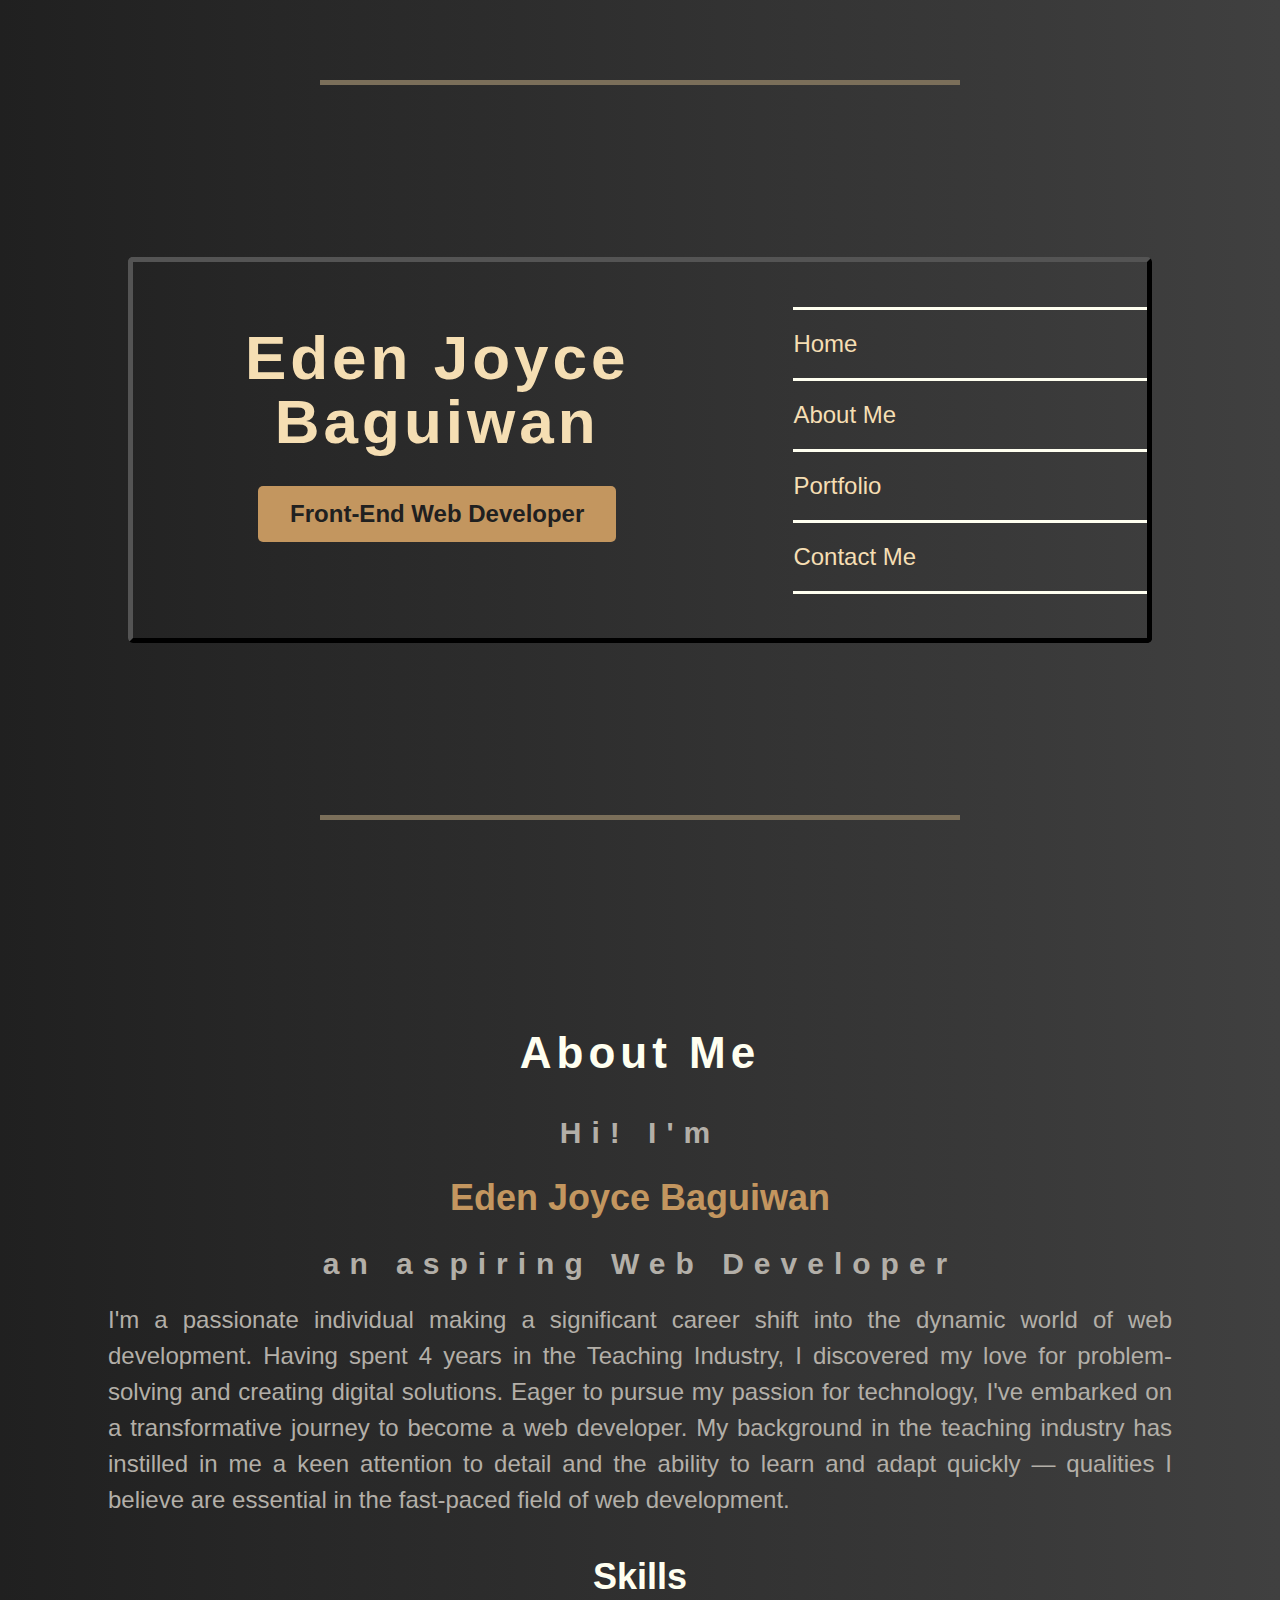
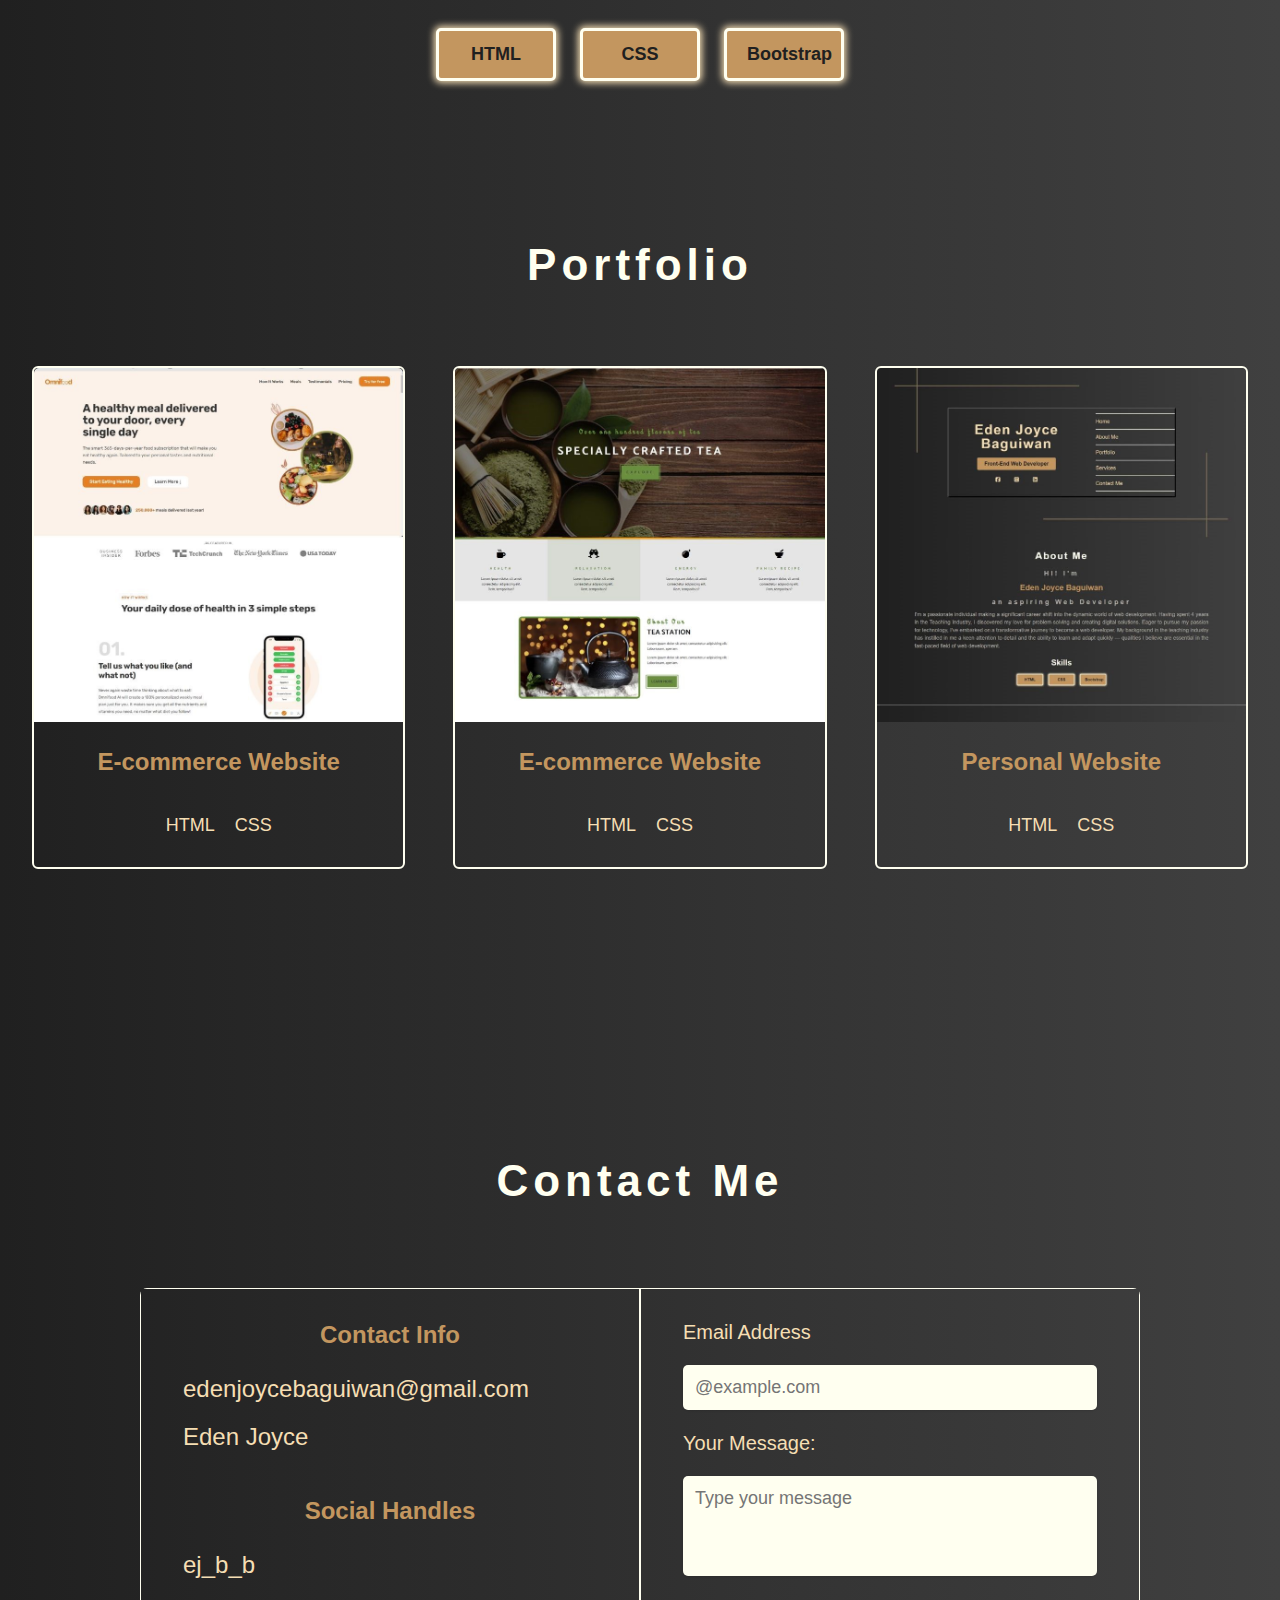
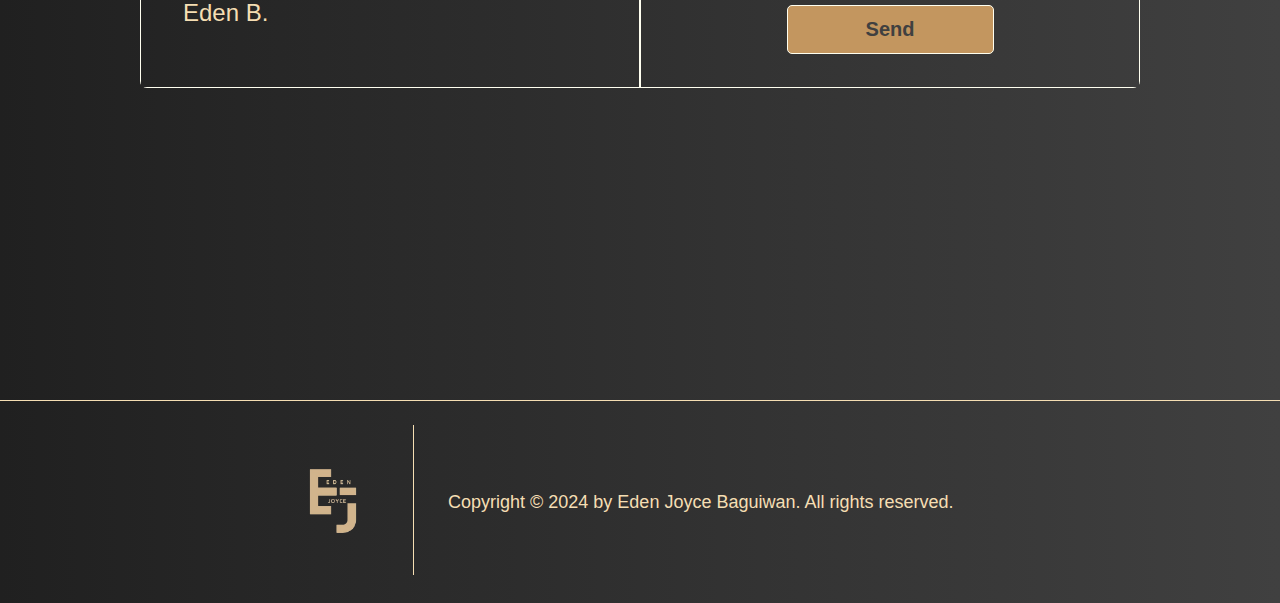
<file: index.html>
<!DOCTYPE html>
<html lang="en">
<head>
    <meta charset="UTF-8">
    <meta name="viewport" content="width=device-width, initial-scale=1, maximum-scale=1, user-scalable=0">
    
    <link rel="stylesheet" href="./css/style.css">
    <link rel="stylesheet" href="./css/responsive.css">

    <link rel="preconnect" href="https://fonts.googleapis.com">
    <link rel="preconnect" href="https://fonts.gstatic.com" crossorigin>
    <link href="https://fonts.googleapis.com/css2?family=Rubik:wght@400;500;600;700&display=swap" rel="stylesheet">

    <link rel="stylesheet" href="https://cdnjs.cloudflare.com/ajax/libs/font-awesome/6.5.1/css/all.min.css"
    integrity="sha512-DTOQO9RWCH3ppGqcWaEA1BIZOC6xxalwEsw9c2QQeAIftl+Vegovlnee1c9QX4TctnWMn13TZye+giMm8e2LwA=="
    crossorigin="anonymous" referrerpolicy="no-referrer" />

    <title>Portfolio Website</title>
</head>
<body>
    <main class="main-page">
        
        <section class="section-hero">
            <div class="hero">
                <div class="hero-text-box">
                    <h1 class="heading-primary">Eden Joyce Baguiwan</h1>
                    <p class="hero-description">Front-End Web Developer
                    </p>
                    <div>
                        <ul class="icon-list"> 
                            <li class="icons"><a href="https://web.facebook.com/jaeyouweng.biendcy" target="_blank"><i class="fa-brands fa-square-facebook"></i></a></li>
                            <li class="icons"><a href="https://www.instagram.com/ej_b_b/" target="_blank"><i class="fa-brands fa-square-instagram"></i></a></li>
                            <li class="icons"><a href="https://www.linkedin.com/in/eden-b-3a9119272/" target="_blank"><i class="fa-brands fa-linkedin"></i></a></li>
                        </ul>
                    </div>
                </div> 
                <div class="main-nav-box">
                    <ul class="main-nav-list">    
                        <li class="btn-list"><a href="#" class="main-nav-link">Home</a></li>
                        <li class="btn-list"><a href="#aboutme" class="main-nav-link">About Me</a></li>
                        <li class="btn-list"><a href="#portfolio" class="main-nav-link">Portfolio</a></li>
                        <!-- <li class="btn-list"><a href="#" class="main-nav-link">Services</a></li> -->
                        <li class="btn-list"><a href="#contactme" class="main-nav-link">Contact Me</a></li>
                    </ul>
                </div>
            </div>
  
            <div class="top"></div>
            <div class="bottom"></div>
            <div class="left"></div>
            <div class="right"></div>
            
        </section>

        <section class="section-bio" id="aboutme">
            <h2 class="section-bio-text">About Me</h2>

            <h3 class="main-text-heading">Hi! I'm</h3>
            <span class="bio-name">Eden Joyce Baguiwan</span> <h3 class="main-text-heading">an aspiring Web Developer</h3>

            <div class="bio-paragraph-text">
                <p class="bio-paragraph">I'm a passionate individual making a significant career shift into the dynamic world of web development. Having spent 4 years in the Teaching Industry, I discovered my love for problem-solving and creating digital solutions.
                Eager to pursue my passion for technology, I've embarked on a transformative journey to become a web developer. My background in the teaching industry has instilled in me a keen attention to detail and the ability to learn and adapt
                quickly — qualities I believe are essential in the fast-paced field of web development.</p>
            </div>
    
            <h2 class="section-bio-skill">Skills</h2>
                
            <div>
                <ul class="main-list">
                    <li class="list-of-skills">HTML</li>
                    <li class="list-of-skills">CSS</li>
                    <li class="list-of-skills">Bootstrap</li>
                </ul>
            </div>
        </section>
        
        <section class="section-portfolio" id="portfolio">
            <h2 class="section-bio-text portfolio-heading">Portfolio</h2>
            <div class="portfolio-grid">
                <div class="portfolio-container">
                    <img src="./img1.jpg" alt="Omnifood Landing Page" class="portfolio-img">
                    <p class="portfolio-text">E-commerce Website</p>
                    <ul class="portfolio-icon">
                        <li class="icon-1"><i class="fa-brands fa-html5"></i> <span>HTML</span></li>
                        <li><i class="fa-brands fa-css3-alt"></i> <span>CSS</span></li>
                    </ul>
                </div>
                <div class="portfolio-container">
                    <img src="./img2.jpg" alt="Tea Station Landing Page" class="portfolio-img">
                    <p class="portfolio-text">E-commerce Website</p>
                    <ul class="portfolio-icon">
                        <li><i class="fa-brands fa-html5"></i> <span>HTML</span></li>
                        <li><i class="fa-brands fa-css3-alt last-child"></i> <span>CSS</span></li>
                    </ul>
                </div>
                <div class="portfolio-container">
                    <img src="./img3.jpg" alt="Personal Landing Page" class="portfolio-img">
                    <p class="portfolio-text">Personal Website</p>
                    <ul class="portfolio-icon">
                        <li><i class="fa-brands fa-html5"></i> <span>HTML</span></li>
                        <li><i class="fa-brands fa-css3-alt"></i> <span>CSS</span></li>
                    </ul>
                </div>
            </div>
        </section>

        <section class="section-contact"  id="contactme">
            <h2 class="section-contact-heading">Contact Me</h2>
            <div class="contact-container">
                <div class="contact-container-column">
                    <div class="container-box">
                        <h3 class="container-box-heading">Contact Info</h3>
                        <ul class="container-box-list">
                            <li class="container-box-item"><i class="fa-solid fa-envelope"></i><a href="mailto:edenjoycebaguiwan@gmail.com"> edenjoycebaguiwan@gmail.com</a></li>
                            <li><i class="fa-brands fa-square-facebook"></i><a href="https://web.facebook.com/jaeyouweng.biendcy" target="_blank"> Eden Joyce</a></li>
                        </ul>
                    </div>
                    
                    <div class="container-box">
                        <h3 class="container-box-heading">Social Handles</h3>
                        <ul class="container-box-list">
                            <li class="container-box-item"><i class="fa-brands fa-square-instagram"></i><a href="https://www.instagram.com/ej_b_b/" target="_blank"> ej_b_b</a></li>
                            <li><i class="fa-brands fa-linkedin" target="_blank"></i><a href="https://www.linkedin.com/in/eden-b-3a9119272/"> Eden B.</a></li>
                        </ul>
                    </div>
                </div>

                <div class="contact-container-column container-box">
                    <form class="cta-form" action="#">
                        <div>
                            <label for="email">Email Address</label>
                            <input id="email" type="email" placeholder="@example.com" required>
                        </div>

                        <div class="message-container">
                            <label for="userMessage">Your Message:</label>
                            <textarea id="userMessage" class="message-input" placeholder="Type your message"></textarea>
                        </div>
                    
                        <button class="btn"><a href="#" class="btn-text">Send</a></button>
                    </form>
                </div>
            </div>
        </section>
    </main>
    
    <footer class="footer">
        <div class="col-3-grid">
            <nav class="footer-nav-one">
                <img src="./logo.png" alt="Eden Joyce Logo" class="footer-img">
            </nav>
            <nav class="footer-nav-two"><p class="copyright">Copyright &copy; 2024 by Eden Joyce Baguiwan. All rights reserved.</p></nav>
            <div class="footer-iconTop">
                <a href="#home"><i class='bx bx-up-arrow-alt'></i></a>
            </div>
        </div>
    </footer>
</body>
</html>
</file>
<file: css/style.css>
/* COLORS: 
*/

/* - Font sizes (px): 10 / 12 / 14 / 16 / 18 / 20 / 24 / 30 / 36 / 44 / 52 / 62 / 74 / 86 / 98  */
/* - Font Weights: 
- Line Heights: - small text: 1.2 
- Paragraph Default: 1.6 
- SPACING SYSTEM (px) 2 / 4 / 8 / 12 / 16 / 24 / 32 / 48 / 64 / 80 / 96 / 128 */

* {
    margin: 0;
    padding: 0;
    box-sizing: border-box;
}

html {
    /* 10px / 16px =0.625 = 62.5%*/
    font-size: 62.5%;
}

:root {
    --slantedText: 'Grand Hotel', cursive;
    --primaryColor: #202020;
    --secondaryColor: #f5deb3;
    --dark: #;
    --light: #fffff0;
    --mainGray: #404040;
    --brownshade: #c3965f;
    --mainTransition: all 0.3s ease-in-out;
    --letterSpacing: 0.5rem;
}

body {
    font-family: 'Catamaran', sans-serif;
    line-height: 1.5;
    overflow-x: hidden;
}

.main-page {
    margin: 0 auto;
}

/********************
SECTION HERO 
*********************/

.section-hero {
    background-image: linear-gradient(to right, #202020, #404040);
    /* position: relative; */
    width: 100%;
    height: 100vh;
    padding: 3.2rem 12.8rem;
    align-self: center;
    display: flex;
    justify-content: center;
    align-items: center;
}

.hero-text-box {
    padding: 6.4rem;
    text-align: center;
}

.hero {
    max-width: 120rem;
    display: grid;
    grid-template-columns: 60% 40%;
    column-gap: 5.2rem;
    align-items: center;
    border: 5px outset black;
    overflow: hidden;
    border-radius: 5px;
}

.heading-primary {
    color: #f5deb3;
    font-size: 6.2rem;
    margin-bottom: 3.2rem;
    font-weight: 700;
    letter-spacing: 4px;
    line-height: 64px;
}

.hero-description {
    display: inline-block;
    padding: 1rem 3.2rem;
    background-color: #c3965f;
    color: var(--primaryColor);
    font-size: 2.4rem;
    font-weight: 600;
    margin-bottom: 3.2rem;
    border-radius: 5px;
}

.hero-nav-box {
    padding-left: 3.2rem;
}

.icon-list {
    display: flex;
    list-style: none;
    gap: 6.4rem;
    justify-content: center;
}

.icon-list .fa-brands {
    font-size: 2.4rem;
    color: var(--secondaryColor);
    transition: transform 0.3s ease;
}

.fa-brands:hover {
    transform: scale(1.3);
}

.main-nav-list {
    list-style: none;
    display: flex;
    flex-direction: column;
    text-decoration: none;
}

.btn-list {
    border-top: 3px solid var(--light);
    padding-top: 1.6rem;
    padding-bottom: 1.6rem;
}

.btn-list:last-child {
    border-bottom: 3px solid var(--light);
}

.main-nav-link:link, 
.main-nav-link:visited {
    text-decoration: none;
    color: var(--secondaryColor);
    font-size: 2.4rem;
    font-weight: 500;
    transition: all 0.3s;
}

.main-nav-link:hover, 
.main-nav-link:active {
    color: var(--light);
}

/* .hero-border {
    width: 60%;
    height: 40px;
    position: relative;
    z-index: 1;
    background-color: var(--secondaryColor);
    margin: 20px auto;
    padding: 20px;
    color: #726E97;
} */

div.top:before {
    content: "";
    position: absolute;
    left: 8rem;
    top: 8rem;
    height: 5px;
    width: 50%;
    border-top: 5px solid #7b6f5a;
    position: absolute;
}

div.bottom:before {
    content: "";
    position: absolute;
    left: 45%;
    bottom: 8rem;
    height: 15px;
    width: 50%;
    border-bottom: 5px solid #7b6f5a;
}

div.left:before {
    content: "";
    position: absolute;
    left: 18rem;
    top: 0;
    height: 50%;
    width: 5px;
    border-left: 5px solid #7b6f5a;
}

div.right:before {
    content: "";
    position: absolute;
    right: 18rem;
    top: 50%;
    height: 50%;
    width: 5px;
    border-right: 5px solid #7b6f5a;
}

/********************
SECTION BIO 
*********************/
.section-bio {
    background-image: linear-gradient(to right, #202020, #404040);
    padding: 0 12.4rem;
    min-height: 100vh;
    display: flex;
    flex-direction: column;
    justify-content: center;
    align-items: center;
}

.section-bio-text {
    color: var(--light);
    font-size: 4.4rem;
    margin-bottom: 2.4rem;
    font-weight: 700;
    letter-spacing: .5rem;
    /* padding-bottom: 3.2rem; */
}

.main-text-heading {
    font-size: 3rem;
    margin-bottom: 1.6rem;
    letter-spacing: 1rem;
    color: #b3afa8;
}

.bio-name {
    font-size: 3.6rem;
    font-weight: 700;
    margin-bottom: 1.6rem;
    color: var(--brownshade);
}

.bio-paragraph-text {
    display: flex;
    justify-content: center;
    padding: 0 4.8rem;
    margin-bottom: 3.2rem;
}

.bio-paragraph {
    text-align: justify;
    font-size: 2.4rem;
    color: #b3afa8;
    font-weight: 500;
}

.section-bio-skill {
    font-size: 3.6rem;
    color: var(--light);
    margin-bottom: 2.4rem;
}

.main-list {
    list-style: none;
    display: flex;
    flex-direction: row;
    align-items: center;
    gap: 2.4rem;
    text-decoration: none;
    margin-bottom: 3.2rem;
}

.list-of-skills {
    width: 12rem;
    margin: 0 auto;
    text-align: center;
    border: 3px solid var(--light);
    padding: 1rem 2rem;
    background-color: var(--brownshade);
    font-size: 1.8rem;
    font-weight: 700;
    color: var(--primaryColor);
    box-shadow: 0 0 7px 2px var(--secondaryColor);
    border-radius: 5px;
}

/********************
SECTION PORTFOLIO 
*********************/

.section-portfolio {
    background-image: linear-gradient(to right, #202020, #404040);
    padding: 3.2rem 12.4rem;
    min-height: 100vh;
}

.portfolio-heading {
    display: flex;
    justify-content: center;
    padding-bottom: 4.8rem;
}

.portfolio-grid {
    display: flex;
    justify-content: center;
    width: 120rem;
    padding: 2rem 3.2rem;
    gap: 4.8rem;
    margin: 0 auto;
}

.portfolio-container {
    border: 2px solid var(--light);
    border-radius: 6px;
    overflow: hidden;
}

.portfolio-img {
    width: 100%;
    border-top-left-radius: 5px;
    border-top-right-radius: 5px;
    transition: transform 3s;
}

.portfolio-img:hover {
    transform: scale(1.1);
}

.portfolio-icon {
    display: flex;
    justify-content: center;
    align-items: center;
    gap: 2rem;
    list-style: none;
    padding-bottom: 2.4rem;
}

.portfolio-text {
    font-size: 2.4rem;
    color: var(--brownshade);
    font-weight: 600;
    display: flex;
    justify-content: center;
    padding: 1.8rem 0;
}

.portfolio-icon .fa-brands {
    font-size: 3rem;
    color: var(--light);
}

.portfolio-icon span {
    font-size: 1.8rem;
    color: var(--secondaryColor);
}

/********************
SECTION CONTACT 
*********************/

.section-contact {
    background-image: linear-gradient(to right, #202020, #404040);
    padding: 2.4rem 12.4rem;
    min-height: 100vh;
}

.section-contact-heading {
    color: var(--light);
    font-size: 4.4rem;
    padding: 2.4rem 3.2rem 3.2rem 3.2rem;
    font-weight: 700;
    letter-spacing: .5rem;
    display: flex;
    justify-content: center;
}

.contact-container {
    max-width: 100rem;
    display: grid;
    grid-template-columns: 50% 50%;
    align-items: center;
    margin: 4.2rem auto;
    overflow: hidden;
    border-radius: 7px;
}

.contact-container-column {
    border: 1px solid var(--light);
    height: 40rem;
}

.container-box {
    padding: 1rem 4.2rem;
}

.container-box-heading {
    font-size: 2.4rem;
    color: var(--brownshade);
    font-weight: 600;
    display: flex;
    justify-content: center;
    padding: 1.8rem 0;
}

.container-box-list {
    list-style: none;
}

.container-box-list .fa-brands {
    font-size: 2.4rem;
    color: var(--secondaryColor);
}

.container-box-list .fa-solid {
    font-size: 2.4rem;
    color: var(--secondaryColor);
}

.container-box-list a:link, 
.container-box-list a:visited {
    text-decoration: none;
    color: var(--secondaryColor);
    font-size: 2.4rem;
    font-weight: 500;
    transition: all 0.3s;
}

.container-box-list a:hover,
.container-box-list a:active {
    color: var(--light);
}

.container-box-item {
    padding-bottom: 1.2rem;
}

.cta-form {
    display: flex;
    flex-direction: column;
    /* gap: 2.4rem; */
}

.cta-form label {
    display: block;
    font-size: 2rem;
    font-weight: 500;
    padding: 1.8rem 1.8rem 1.8rem 0;
    color: var(--secondaryColor);
}

.cta-form input {
    width: 100%;
    padding: 1.2rem;
    font-size: 1.8rem;
    font-family: inherit;
    color: inherit;
    border: none;
    background-color: var(--light);
    border-radius: 5px;
    box-shadow: 0 1px 2px rgba(0, 0, 0, 0.1);
}

.message-container {
    width: 100%;
    height: 10rem;
}

.message-input {
    width: 100%;
    height: 100%;
    padding: 1.2rem;
    box-sizing: border-box;
    word-wrap: break-word;
    overflow: auto;
    font-size: 1.8rem;
    font-family: inherit;
    color: inherit;
    border: none;
    background-color: var(--light);
    border-radius: 5px;
    box-shadow: 0 1px 2px rgba(0, 0, 0, 0.1);
}

textarea {
    resize: none;
}

.btn {
    justify-content: center;
    width: 50%;
    margin: 9.5rem auto 0 auto;
    padding: 1.2rem;
    border-radius: 5px;
    background-color: var(--brownshade);
    border: 1px solid var(--light);
    font-size: 2rem;
    font-weight: 700;
}

.btn-text:link, 
.btn-text:visited {
    text-decoration: none;
    font-family: inherit;
    color: var(--mainGray);
}

.btn:hover, 
.btn:active {
    background-color: var(--secondaryColor);
}

/********************
SECTION FOOTER 
*********************/

.footer {
    background-image: linear-gradient(to right, #202020, #404040);
    border-top: 1px solid var(--secondaryColor);
    display: flex;
}

.col-3-grid {
    display: flex;
    width: 100rem;
    margin: auto;
    gap: 1rem;
    flex-wrap: wrap;
}

.footer-nav-one {
    padding: 2.4rem 0 2.4rem 12.4rem;
}

.footer-nav-two {
    padding: 2.4rem 12.4rem 2.4rem 2.4rem;
    display: flex;
    align-items: center;
    font-size: 1.8rem;
    color: var(--secondaryColor);
}

.footer-img {
    width: 15rem;
    height: 15rem;
    border-right: 1px solid var(--secondaryColor);
}
</file>
<file: css/responsive.css>
/* 1632px */
@media (max-width: 102em) {
    .section-bio {
        padding-top: 3.2rem;
    }

    .portfolio-heading {
        padding-bottom: 2.4rem;
    }
}

/* 1392px */
@media (max-width: 87em) {
    .section-portfolio {
        padding: 3.2rem 0;
    }

    div.top:before {
        left: 25%;
        
    }
        
    div.bottom:before {
        left: 25%;
    }
        
    div.left:before {
        display: none;
    }
        
    div.right:before {
        display: none;
    }
}

/* 1280px */
@media (max-width: 80em) {
    .section-bio {
        padding-left: 6rem;
        padding-right: 6rem;
    }

    .portfolio-grid {
        width: auto;
    }
}

/* 1120px */

@media (max-width: 70em) {
    html {
        font-size: 56.25%;
    }

    
}

/* 1008px */
@media (max-width: 64em) {
    .hero-text-box {
        padding: 6.4rem 2.4rem;
    }

    .section-contact {
        padding: 2.4rem 6.2rem;
    }
}

/* 896px */
@media (max-width: 56em) {
    html {
        font-size: 50%;
    }

    .section-hero {
        padding: 3.2rem 6.4rem;
    }

    .section-bio {
        padding: 0;
    }

    .main-list {
        margin-bottom: 0;
    }

    .section-portfolio {
        min-height: auto;
    }

    .section-contact {
        min-height: auto;
        padding-bottom: 6.4rem;
    }

    .contact-container {
        grid-template-columns: 1fr;
        max-width: 60rem;
    }

    .footer {
        display: flex;
        flex-wrap: wrap;
    }
        
    .footer-img {
        border-right: none;
        width: 10rem;
        height: 10rem;
    }
        
    .footer-nav-one {
        padding: 0;
    }
        
    .footer-nav-two {
        padding: 0;
    }
}

/* 560px */
@media (max-width: 35em) {
    .hero {
        grid-template-columns: 1fr;
        justify-content: center;
    }

    div.top:before {
        display: none;
    }

    div.bottom:before {
        display: none;
    }

    .main-text-heading {
        letter-spacing: 0.5rem;
    }

    .btn-list {
        display: flex;
        justify-content: center;
    }

    .portfolio-grid {
        display: grid;
        grid-template-columns: 1fr;
        padding: 2rem 4.8rem;
    }

    .footer {
        display: flex;
        flex-wrap: wrap;
    }
    
    .footer-img {
        border-right: none;
        width: 10rem;
        height: 10rem;
    }

    .footer-nav-one {
        padding: 0;
    }

    .footer-nav-two {
        padding: 0;
    }
}
</file>
